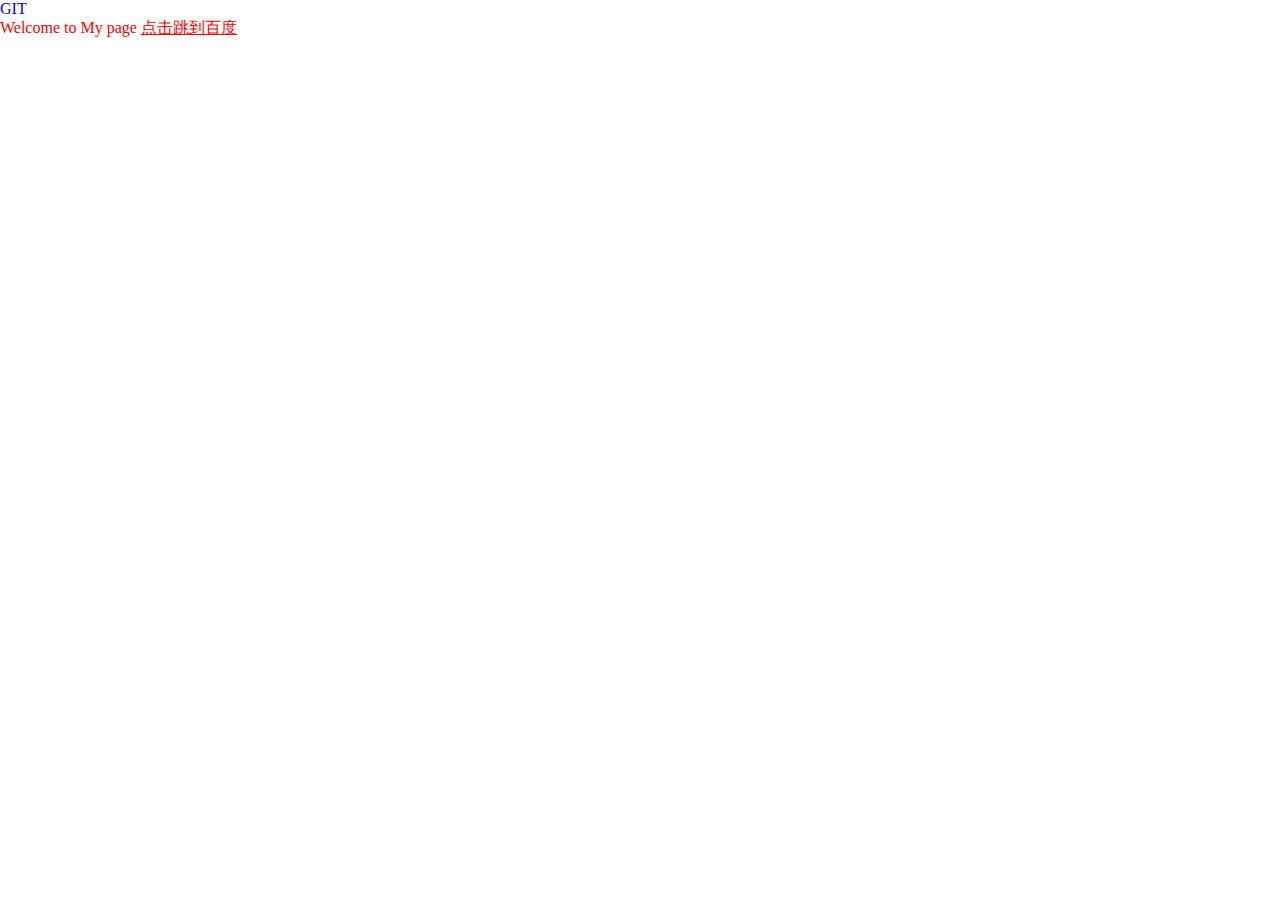
<file: index.html>
<!DOCTYPE html>
<html>
	<head>
		<meta charset="utf-8">
		<title></title>
		<style></style>
		<link rel="stylesheet" href="index.css">
	</head>
	<body>
		<p>GIT</p>
		Welcome to My page
		<a href="www.baidu.com">点击跳到百度</a>
	</body>
</html>
</file>
<file: index.css>
*{
	margin: 0;
	padding: 0;
	color: red;
}
p{
	color: blue;
}
</file>
